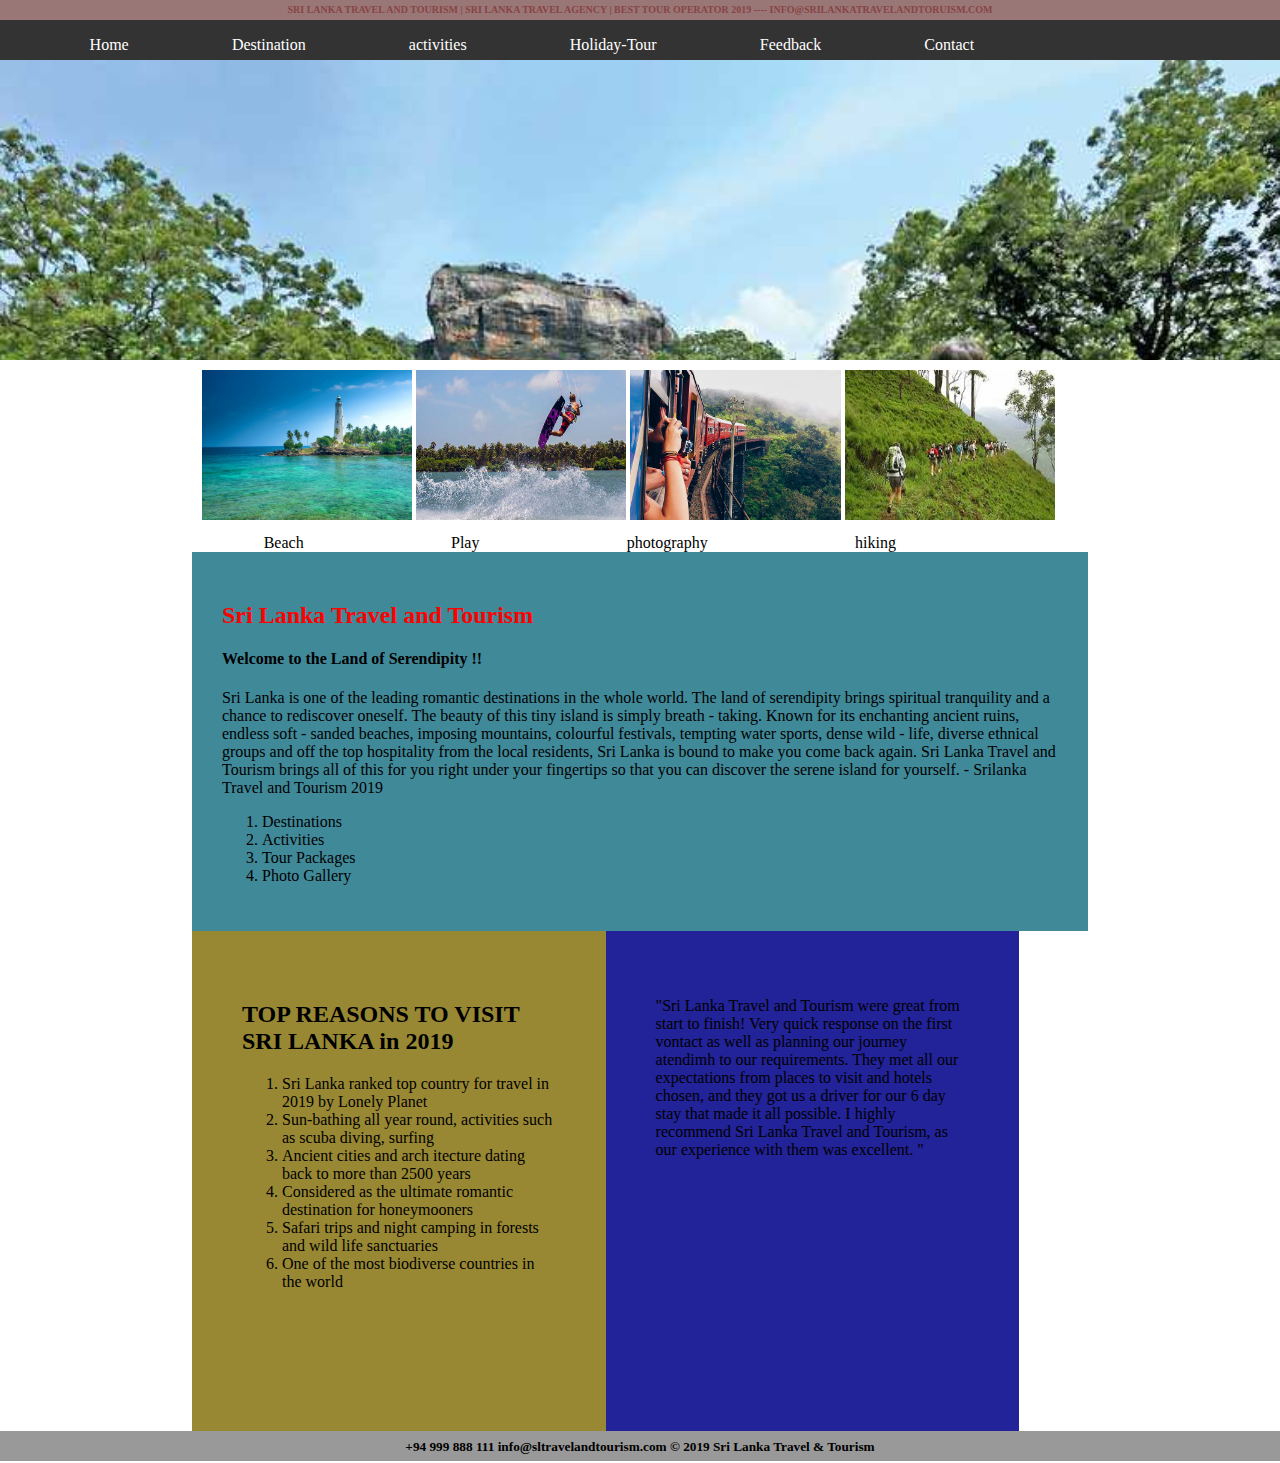
<file: index.html>
<html>
<head>
  <title>Tourism</title>
  <link rel="stylesheet" type="text/css" href="css/style.css">
    <link rel="stylesheet" type="text/css" href="css/home.css">
  </head>
<body>
  <div class="head">
    <h4>SRI LANKA TRAVEL AND TOURISM | SRI LANKA TRAVEL AGENCY | BEST TOUR
OPERATOR 2019
----
INFO@SRILANKATRAVELANDTORUISM.COM</h4>
    </div>


  <div class="nav">
    <ul>
      <li><a href="index.html">Home</a></li>
      <li><a href="destination.html">Destination</a></li>
      <li><a href="activities.html">activities</a></li>
      <li><a href="index.html">Holiday-Tour</a></li>
      <li><a href="index.html">Feedback</a></li>
      <li><a href="contact.html">Contact</a></li>
      </ul>
    </div>


  <div class="main">
      <div class="display">
      </div>

      <div class="container">
          <div class="img">
            <img src="images/bg2.jpg">
            <img src="images/act3.jpg">
            <img src="images/act2.jpg">
            <img src="images/act.jpg">
            </div>
            <div class="name">
              <p>Beach</p>
              <p>Play</p>
              <p>photography</p>
              <p>hiking</p>
              </div>

              <div class="des">
                                    <h2>  Sri Lanka Travel and Tourism</h2>
                      <h4>Welcome to the Land of Serendipity !!</h4>
                      Sri Lanka is one of the leading romantic destinations in the whole world. The land of serendipity brings
                      spiritual tranquility and a chance to rediscover
                      oneself. The beauty of this tiny island is simply breath
                      -
                      taking. Known for its enchanting ancient ruins, endless soft
                      -
                      sanded beaches, imposing mountains,
                      colourful festivals, tempting water sports, dense wild
                      -
                      life, diverse ethnical groups and off the top
                      hospitality from the local residents, Sri Lanka is bound to make you come back again. Sri Lanka Travel
                      and Tourism brings all of this for you right under your fingertips so that you can discover the serene
                      island for yourself.
                      -
                      Srilanka Travel and Tourism
                      2019
                      <ol>
                        <li>Destinations</li>

                        <li>Activities</li>

                        <li>Tour Packages</li>

                        <li>Photo Gallery</li>
                      </ol>
                </div>
                <div class="row">
                    <div class="col1">
                      <h2>TOP REASONS TO VISIT SRI LANKA in 2019</h2>
                      <ol>

                            <li>Sri Lanka ranked top country for travel in 2019 by Lonely Planet</li>

                            <li>Sun-bathing all year round, activities such as scuba diving, surfing</li>

                            <li>Ancient cities and arch
                            itecture dating back to more than 2500 years</li>

                            <li>Considered as the ultimate romantic destination for honeymooners</li>

                            <li>Safari trips and night camping in forests and wild life sanctuaries</li>

                            <li>One of the most biodiverse countries in the world</li>
                        </ol>
                      </div>
                    <div class="col2">
                      <p>"Sri Lanka Travel and Tourism were great from start to finish! Very quick response on the first vontact as
                          well as planning our journey atendimh to our requirements. They met all our expectations from places
                          to visit and hotels chosen, and they got us a driver for our 6 day stay that
                          made it all possible. I highly
                          recommend Sri Lanka Travel and Tourism, as our experience with them was excellent.
                          "
                        </p>
                      </div>

                </div>
    </div>


  <div class="footer">
    <h5>+94 999 888 111 info@sltravelandtourism.com © 2019 Sri Lanka Travel & Tourism
      </h5>
    </div>
  </body>
</html>
</file>
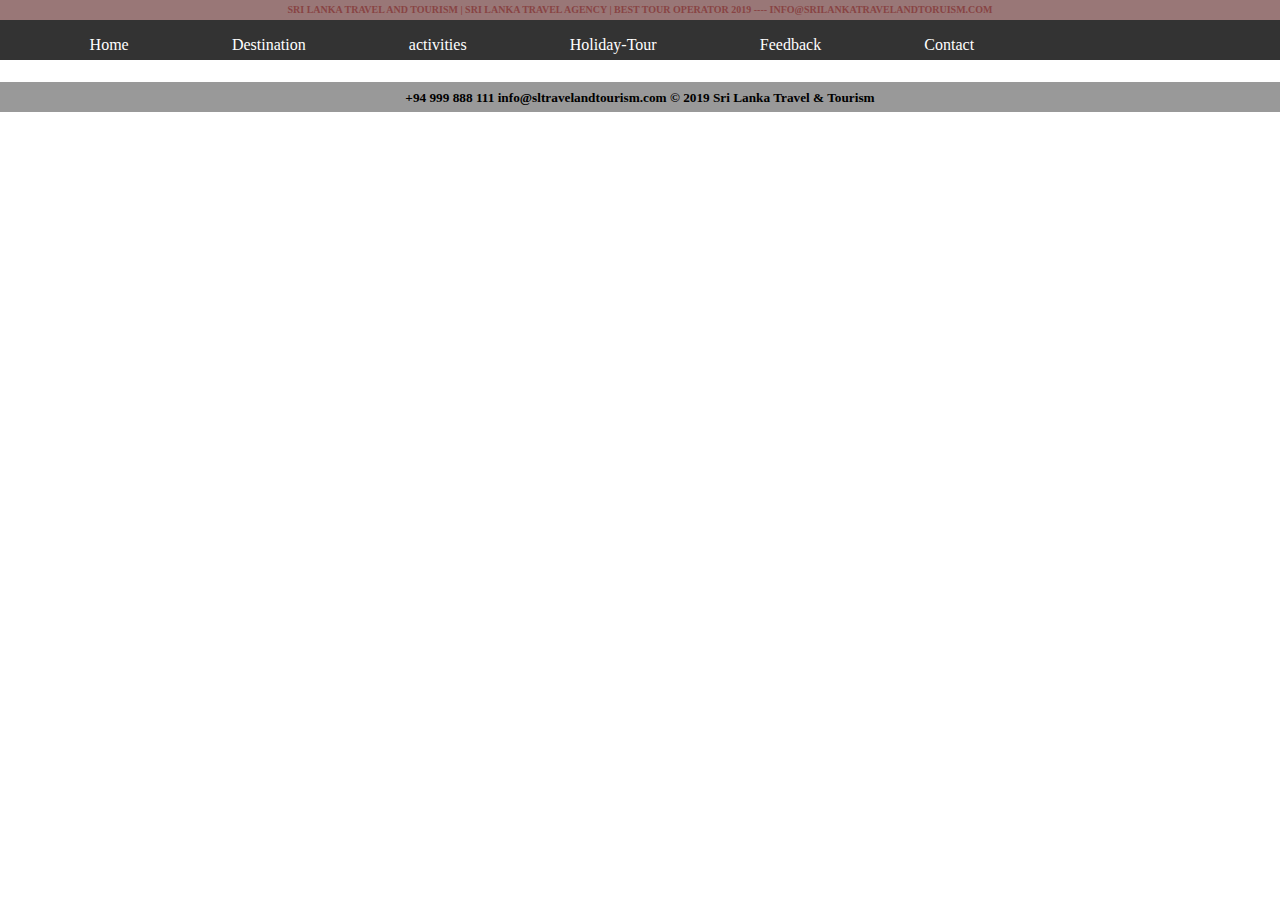
<file: activities.html>
<html>
<head>
  <title>Tourism</title>
  <link rel="stylesheet" type="text/css" href="css/style.css">
  </head>
<body>
  <div class="head">
    <h4>SRI LANKA TRAVEL AND TOURISM | SRI LANKA TRAVEL AGENCY | BEST TOUR
OPERATOR 2019
----
INFO@SRILANKATRAVELANDTORUISM.COM</h4>
    </div>


  <div class="nav">
    <ul>
      <li><a href="index.html">Home</a></li>
      <li><a href="destination.html">Destination</a></li>
      <li><a href="activities.html">activities</a></li>
      <li><a href="index.html">Holiday-Tour</a></li>
      <li><a href="index.html">Feedback</a></li>
      <li><a href="contact.html">Contact</a></li>
      </ul>
    </div>


  <div class="main">
    </div>


  <div class="footer">
    <h5>+94 999 888 111 info@sltravelandtourism.com © 2019 Sri Lanka Travel & Tourism
      </h5>
    </div>
  </body>
</html>
</file>
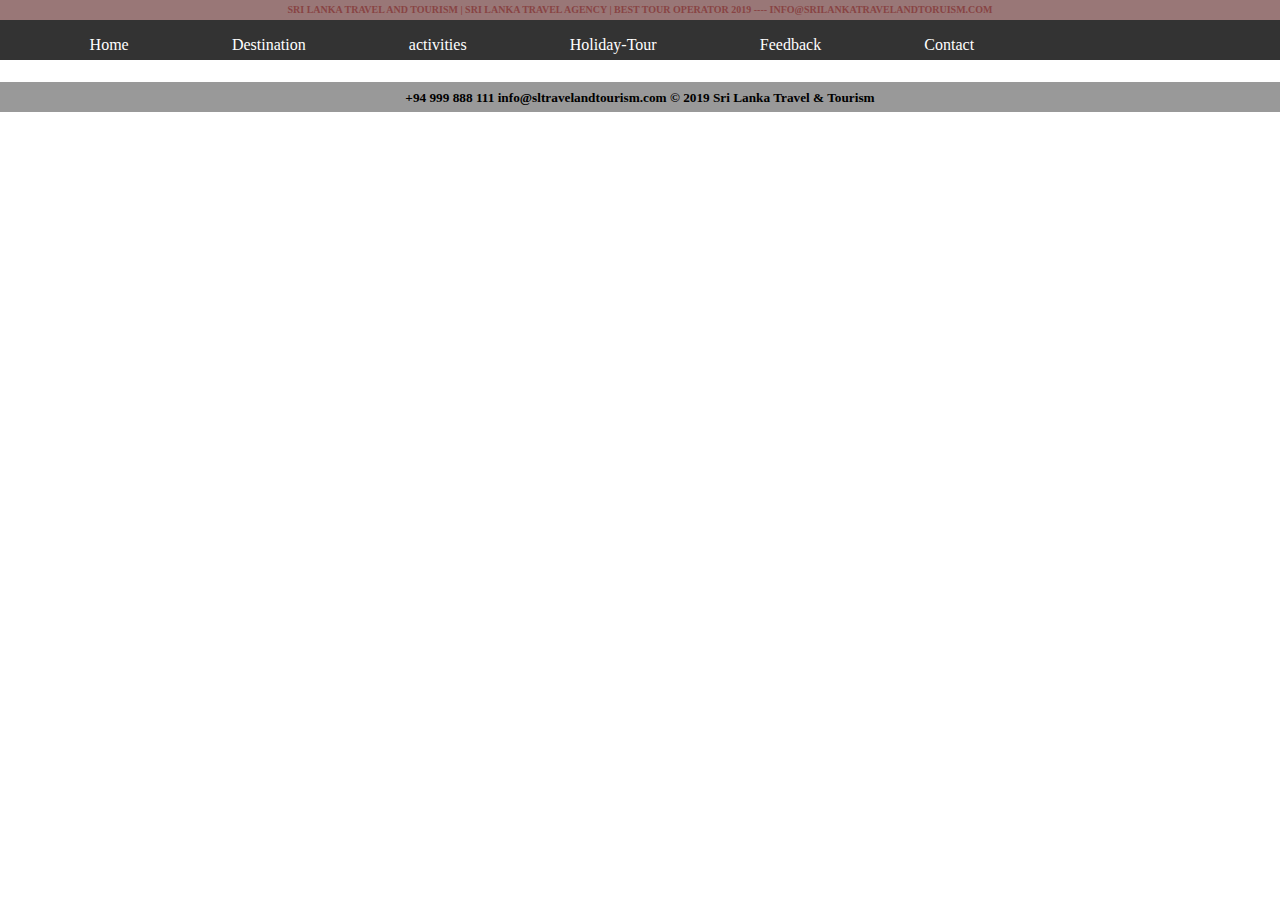
<file: destination.html>
<html>
<head>
  <title>Tourism</title>
  <link rel="stylesheet" type="text/css" href="css/style.css">

  </head>
<body>
  <div class="head">
    <h4>SRI LANKA TRAVEL AND TOURISM | SRI LANKA TRAVEL AGENCY | BEST TOUR
OPERATOR 2019
----
INFO@SRILANKATRAVELANDTORUISM.COM</h4>
    </div>


  <div class="nav">
    <ul>
      <li><a href="index.html">Home</a></li>
      <li><a href="destination.html">Destination</a></li>
      <li><a href="activities.html">activities</a></li>
      <li><a href="index.html">Holiday-Tour</a></li>
      <li><a href="index.html">Feedback</a></li>
      <li><a href="contact.html">Contact</a></li>
      </ul>
    </div>


  <div class="main">

    </div>


  <div class="footer">
    <h5>+94 999 888 111 info@sltravelandtourism.com © 2019 Sri Lanka Travel & Tourism
      </h5>
    </div>
  </body>
</html>
</file>
<file: css/style.css>
body{
  margin:0;
  padding: 0;
}

.head{
  margin: 0;
  padding: 0;
  background: #977;
  height: 20px;
}

.head h4{
  font-size: 10px;
  color: #844;
  text-align: center;
  padding: 4px;
}

.nav{
  padding: 0;
  margin: 0;
  background: #333;
  height: 40px;
  display:grid;
}

.nav ul{
  list-style: none;
  padding-top: 0;

}

.nav ul li{
  display: inline;
  text-align: center;
  color: white;
  padding: 4%;
}

a{
  color:white;
  text-align: center;
  text-decoration: none;
}

.footer{
  background-color: #999;
  text-align: center;
  height: 30px;
}

.footer h5{
  padding: 8px;
}
</file>
<file: css/home.css>
.main{
  margin: 0;
  padding: 0;
}

.display{
  height: 300px;
  background: url("../images/bg1.jpg");
  background-repeat: no-repeat;
  background-size: cover;
}

.container{
  margin: 0 15% 0 15%;
}

.container .img{
  padding: 10px;
}

.container .name p{
  display: inline;
  padding: 8%;
}

.container .img img{
  height: 150px;
  width: 24%;
  display: inline-block;
}

.des{
  background: #408999;
  padding: 30px;
}

.des h2{
  color: red;
}

.row{

}

.col1{
  background: #983;
  padding: 50px;
  width:35%;
  display: inline-block;
  height: 400px;
  float:left;
}

.col2{
  background: #229;
  padding: 50px;
  width:35%;
  height: 400px;
  float: left;
}

.footer{
  margin-top: 500px;
}
</file>
